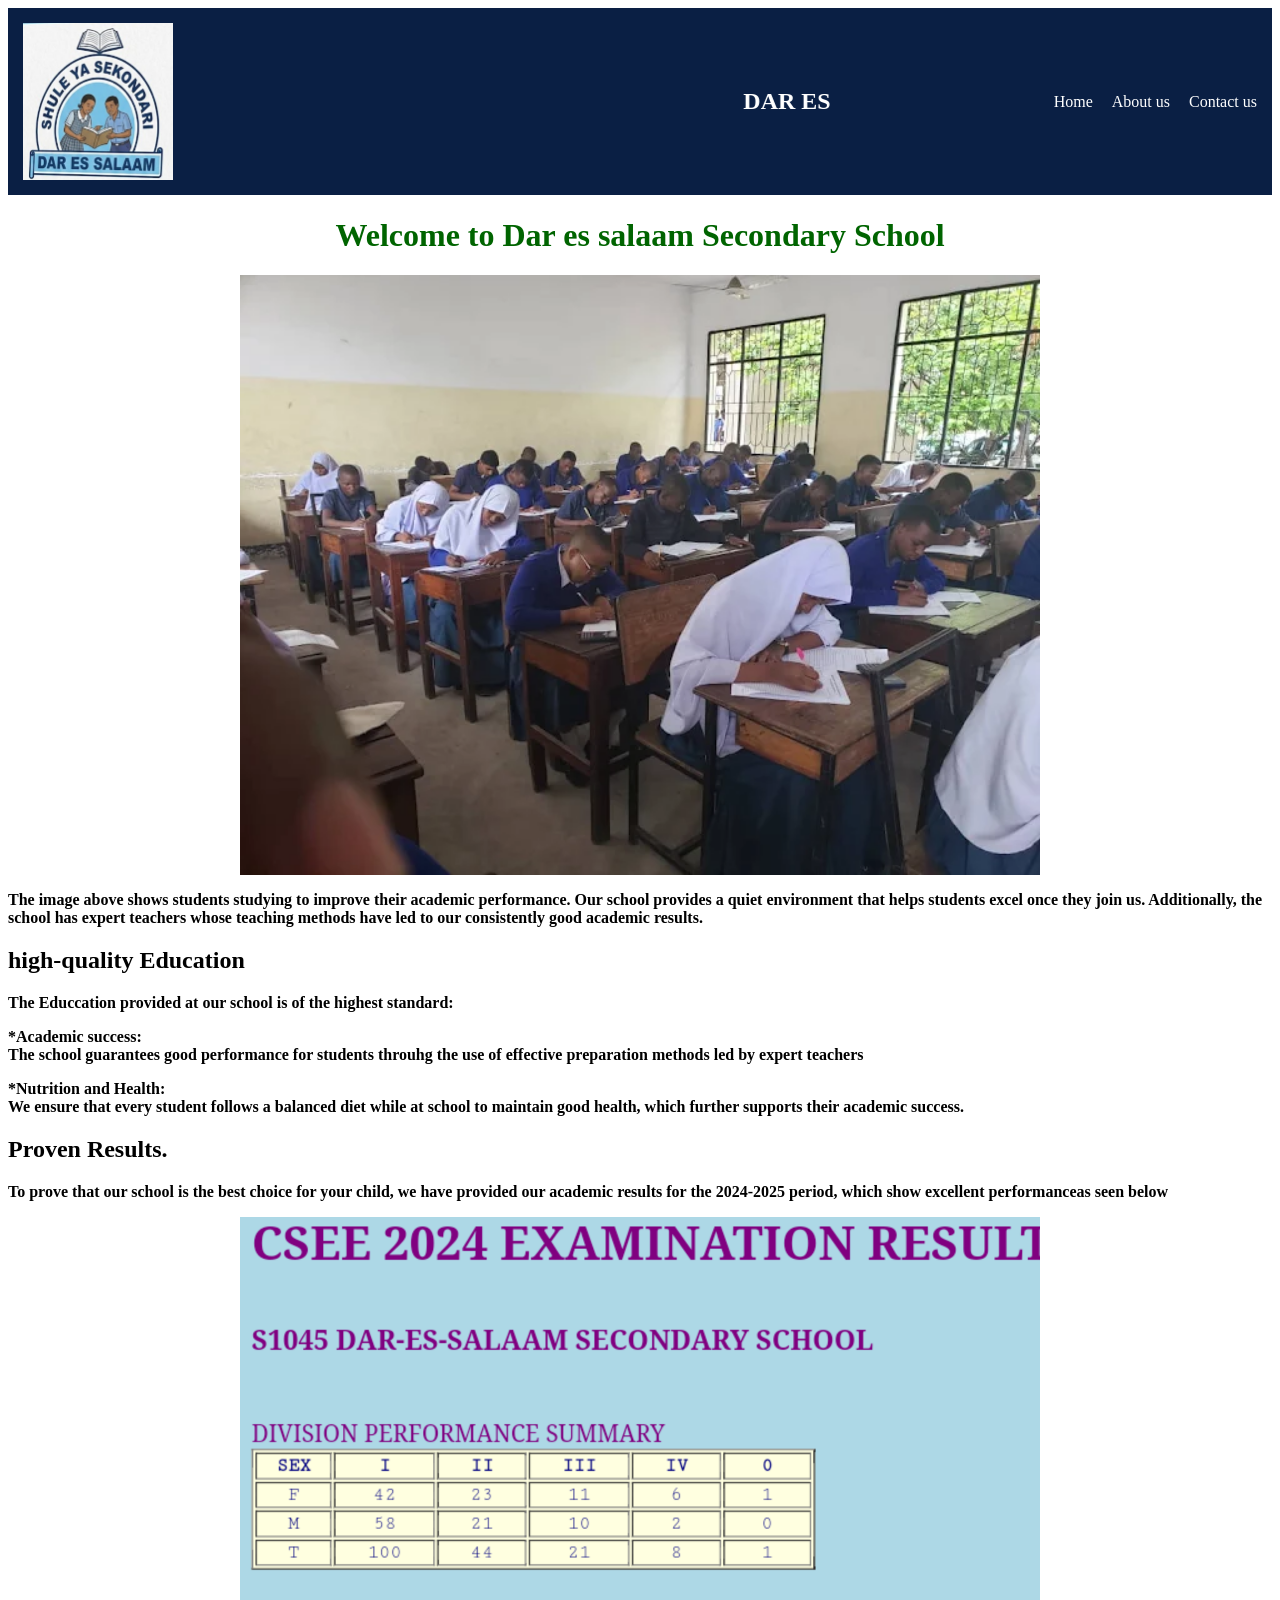
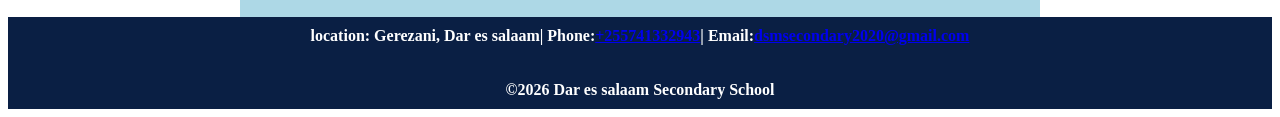
<file: index.html>
<DOCTYPE html>
<html>
    
    <head>
        <title>DAR ES SALAAM SECONDARY SCHOOL</title>
        <link rel="stylesheet" href="style.css">
        <meta name="viewport" content="width=device-width,initial-scale=1.0">
    </head>
    <body>
        <header>
            <img src="IMG_20260302_213137.jpg" alt="logo" width="150">
            <h2><marquee>DAR ES SALAAM SECONDARY SCHOOL</marquee></h2>
            <nav>
                <a href="index.html">Home</a>
                <a href="about us.html">About us</a>
                <a href="contact us.html">Contact us</a>
            </nav>
        </header>
<title>DAR ES SALAAM SECONDARY SCHOOL</title>
</head>
<h1>Welcome to Dar es salaam Secondary School</h1>
<img src="photo.webp" style="width:100%; max-width: 800px;height: auto; display: block;margin: auto; "photO">
<b>
<p>The image above shows students studying to improve their academic performance. Our school provides a quiet environment that helps students excel once they join us. Additionally, the school has expert teachers whose teaching methods have led to our consistently good academic results.</p>
<h2>high-quality Education</h2>
<p>The Educcation provided at our school is of the highest standard:</p>
<p>*Academic success:  <br> The school guarantees good performance for students throuhg the use of effective preparation methods led by expert teachers</p>
<p>*Nutrition and Health: <br> We ensure that every student follows a balanced diet while at school to maintain good health, which  further supports their academic success. </p>
<h2>Proven Results.</h2>
<p>To prove that our school is the best choice for your child, we have provided our academic results  for the 2024-2025 period, which show excellent performanceas seen below</p>
<img src="Screenshot_2026-03-02-22-32-40-30.png"   style="width:100%; max-width: 800px;height: auto; display: block;margin: auto;"   alt="photo">
<footer>location: Gerezani, Dar es salaam| Phone:<a href="tel:+255700000000" color="white">+255741332943</a>| Email:<a href="mailto:dsmsecondary2020@gmail.com">dsmsecondary2020@gmail.com</a><br><br> <br>&copy;2026 Dar es salaam Secondary School</footer>
</b>
</body>
</html>
</file>
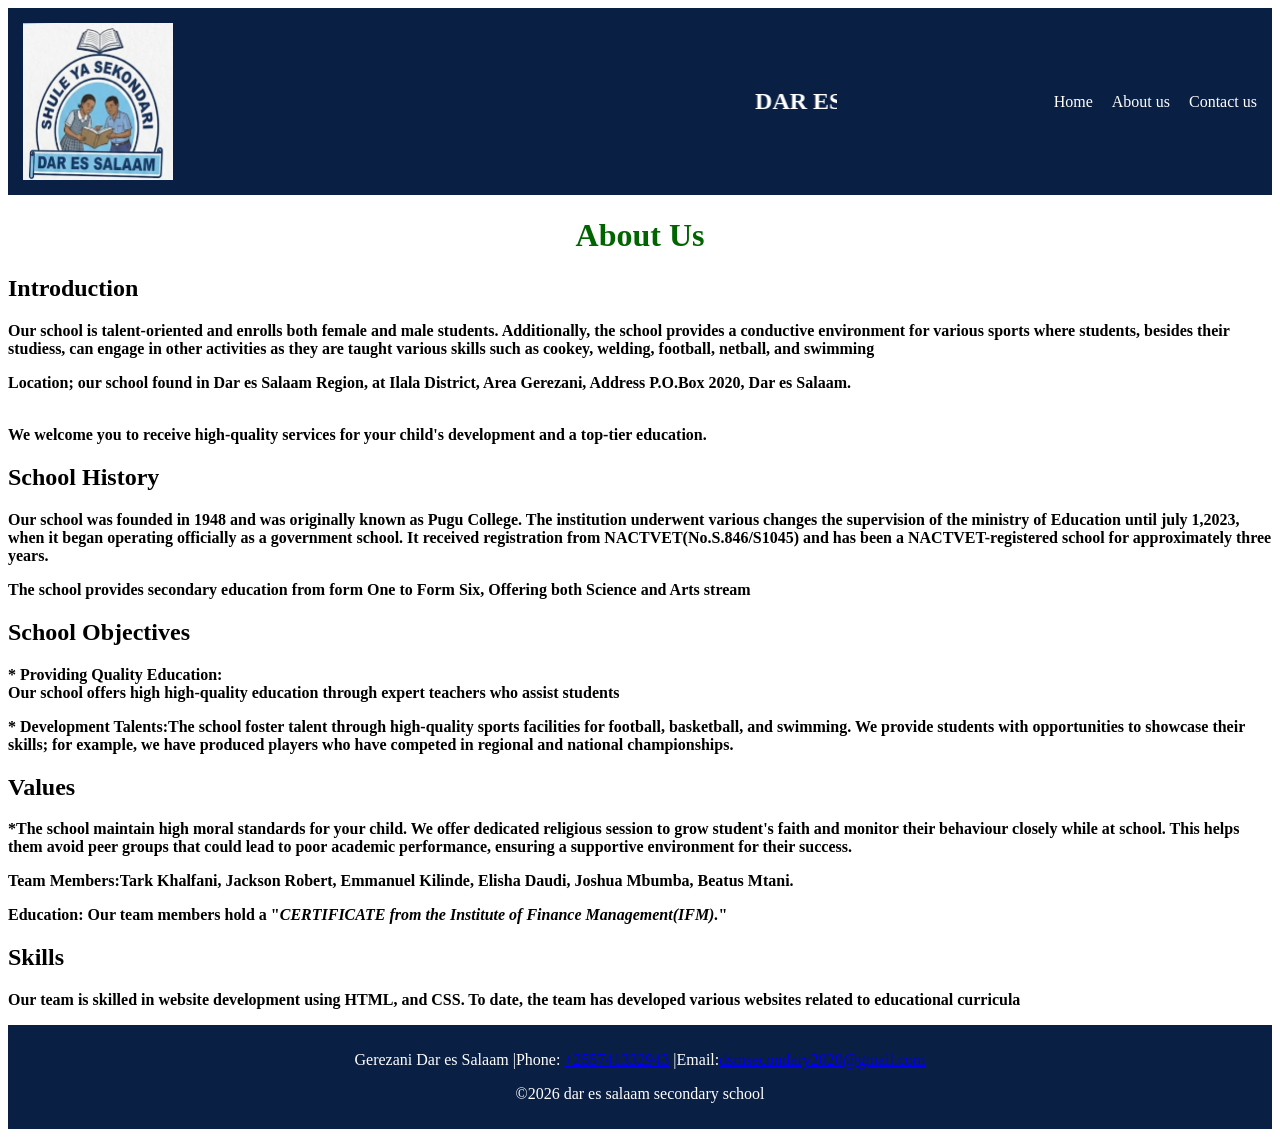
<file: About Us.html>
﻿<DOCTYPE html>
<html>
    
    <head>
        <title>DAR ES SALAAM SECONDARY SCHOOL</title>
        <link rel="stylesheet" href="style.css">
        <meta name="viewport" content="width=device-width,initial-scale=1.0">
    </head>
    <body>
        <header>
            <img src="IMG_20260302_213137.jpg" alt="logo" width="150">
            <h2><marquee>DAR ES SALAAM SECONDARY SCHOOL</marquee></h2>
            <nav>
                <a href="index.html">Home</a>
                <a href="about us.html">About us</a>
                <a href="contact us.html">Contact us</a>
            </nav>
        </header>
<head>
<title>DAR ES SALAAM SECONDARY SCHOOL</title>
<h1>About Us</h1>
</head>
<body>
<h2>Introduction</h2>
<b>
<p>Our school is talent-oriented and enrolls both female and male students. Additionally, the school provides a conductive environment for various sports where students, besides their studiess, can engage in other activities as they are taught various skills such as cookey, welding, football, netball, and swimming</p>
 <p>Location; our school found in Dar es Salaam Region, at Ilala District, Area Gerezani, Address P.O.Box 2020, Dar es Salaam.</p>
</br>We welcome you to receive high-quality services for your child's development and a top-tier education.  </p>
<h2>School History </h2>
<p> Our school was founded in 1948 and was originally known as Pugu College. The institution underwent various changes the supervision of the ministry of Education until july 1,2023, when it began operating officially as a government school. It received registration from NACTVET(No.S.846/S1045) and has been a NACTVET-registered school for approximately three years.</p>
<p>The school provides secondary education from form One to Form Six, Offering both Science and Arts stream  </p>
<h2>School Objectives</h2>
<p>* Providing Quality Education: <br>Our school offers high high-quality education through expert teachers who assist students </p>
<p>* Development Talents:The school foster talent through high-quality sports facilities for football, basketball, and swimming. We provide students with opportunities to showcase their skills; for example, we have produced players who have competed in regional and national championships.</p>
<h2>Values</h2>
<p>*The school maintain high moral standards for your child. We offer dedicated religious session to grow student's faith and monitor their behaviour closely while at school. This helps them avoid peer groups that could lead to poor academic performance, ensuring a supportive environment for their success. </p>

<p>Team Members:<strong>Tark Khalfani, Jackson Robert, Emmanuel Kilinde, Elisha Daudi, Joshua Mbumba, Beatus Mtani.</strong></p>
<p>Education: Our team members hold a "<i>CERTIFICATE from the Institute of Finance Management(IFM).</i>"</p>
<h2>Skills</h2>
<p>Our team is skilled in website development using HTML, and CSS. To date, the team has developed various websites related to educational curricula</p>
</b>
<footer>
        <p> Gerezani Dar es Salaam |Phone: <a href="tel:+255741332943">+255741332943</a> |Email:<a href="mailto:dsmsecondary2020@gmail.com">dsmsecondary2020@gmail.com</a></p>
    <p>&copy;2026 dar es salaam secondary school</p>
    </footer>
    </body>
</body>
</html>
</file>
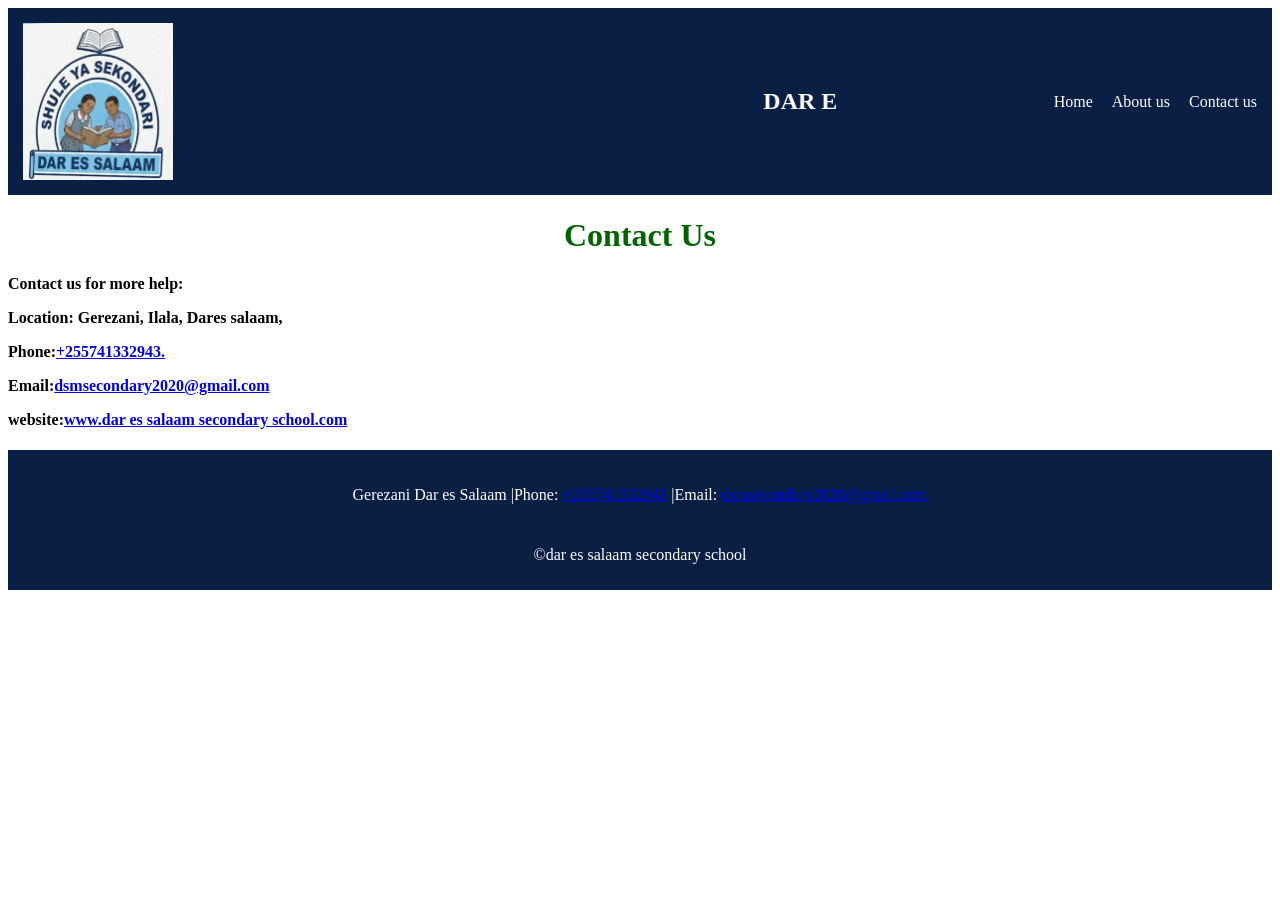
<file: Contact us.html>
<DOCTYPE html>
<html>
    
    <head>
        <title>DAR ES SALAAM SECONDARY SCHOOL</title>
        <link rel="stylesheet" href="style.css">
        <meta name="viewport" content="width=device-width,initial-scale=1.0">
    </head>
    <body>
        <header>
            <img src="IMG_20260302_213137.jpg" alt="logo" width="150">
            <h2><marquee>DAR ES SALAAM SECONDARY SCHOOL</marquee></h2>
            <nav>
                <a href="index.html">Home</a>
                <a href="about us.html">About us</a>
                <a href="contact us.html">Contact us</a
            </nav>
        </header>
 <h1>Contact Us</h1>
</head>
<h4>
<p>Contact us for more help:</p>
<p>Location: Gerezani, Ilala, Dares salaam,</p>
<p>Phone:<a href="tel:+255741332943">+255741332943.</a></p>
<p>Email:<a href="mailto:dsmsecondary2020@gmail.com">dsmsecondary2020@gmail.com</a></P>
<p>website:<a href="https://www.shule ya sekondari dar es salaam.com">www.dar es salaam secondary school.com</a></p>
</h4>
<footer>
    <footer>
        <p> Gerezani Dar es Salaam |Phone: <a href="tel:+255741332943">+255741332943</a> |Email: <a href="mailto:dsmsecondary2020@gmail.com">dsmsecondary2020@gmail.com</a></p>
    </footer>
    </body>
<p>&copy;dar es salaam secondary school</p>
</footer>
</html>
</file>
<file: style.css>
boby {
    margin: 0;
    font-family: Arial;
    display: flex;
    justify-content: center;
    align-items: center;
}
.center-image {
    width: 400px;
    height: 300px;
    background-size: cover;
    background-position: center;
    background-repeat: no-repeat;
    border-radius: 15px;
}
    header{
    background: #0a1f44;
    color: white;
    padding: 15px;
    display: flex;
    justify-content: space-between;
    align-items: center;
}
nav a {
    color:white;

    margin-left: 15px;
    text-decoration: none;
}
.hero-section {
    padding: 40px 0;

}
.center-image {
    background: url("image/library.jpg");
    background-size: cover;
    background-position: center;
    background-repeat: no-repeat;
    border-radius: 15px;
    margin: 20px 0;
}
.features {
    display: flex;
    justify-content: space-around;
    padding: 4opx;
}
.card {
    background: #f4f4f4;
    background: #f4f4f4;
    padding: 30px;
    width: 30%;
    text-align: center;
}
footer{
    background: #0a1f44;
    color: white;
    text-align: center;
    padding: 10px;
}
@media(max-width:768px){
    .features{
        flex-direction: column;
        align-items: center;
    }
    .card{
        width: 80%;
        margin-bottom: 20px;
    }
}
h1{
    text-align: center;
    color: darkgreen;

}
.apply-btn{
    padding: 15px 30px;
    font-size: 20px;
    background-color: rgb(74, 39, 131);
    color: #262e18;
    border: none;
    border-radius: 10px;
    cursor: pointer;
    transition: transform 0.3s, background-color 0.3s;  
}
.hero{
    position: relative;
    width: 100%;
    height: 100%;
    display: flex;
    justify-content: center;
    align-items: center;
} #showcase {
            background-image:  url("aimatchine.jpg") url("tech.jpg"); 
            background-repeat: no-repeat;
            background-size: cover;
            background-position: center;
            height: 400px; 
            display: flex;
            flex-direction: column;
            justify-content: center;
            align-items: center;
           
 }
</file>
